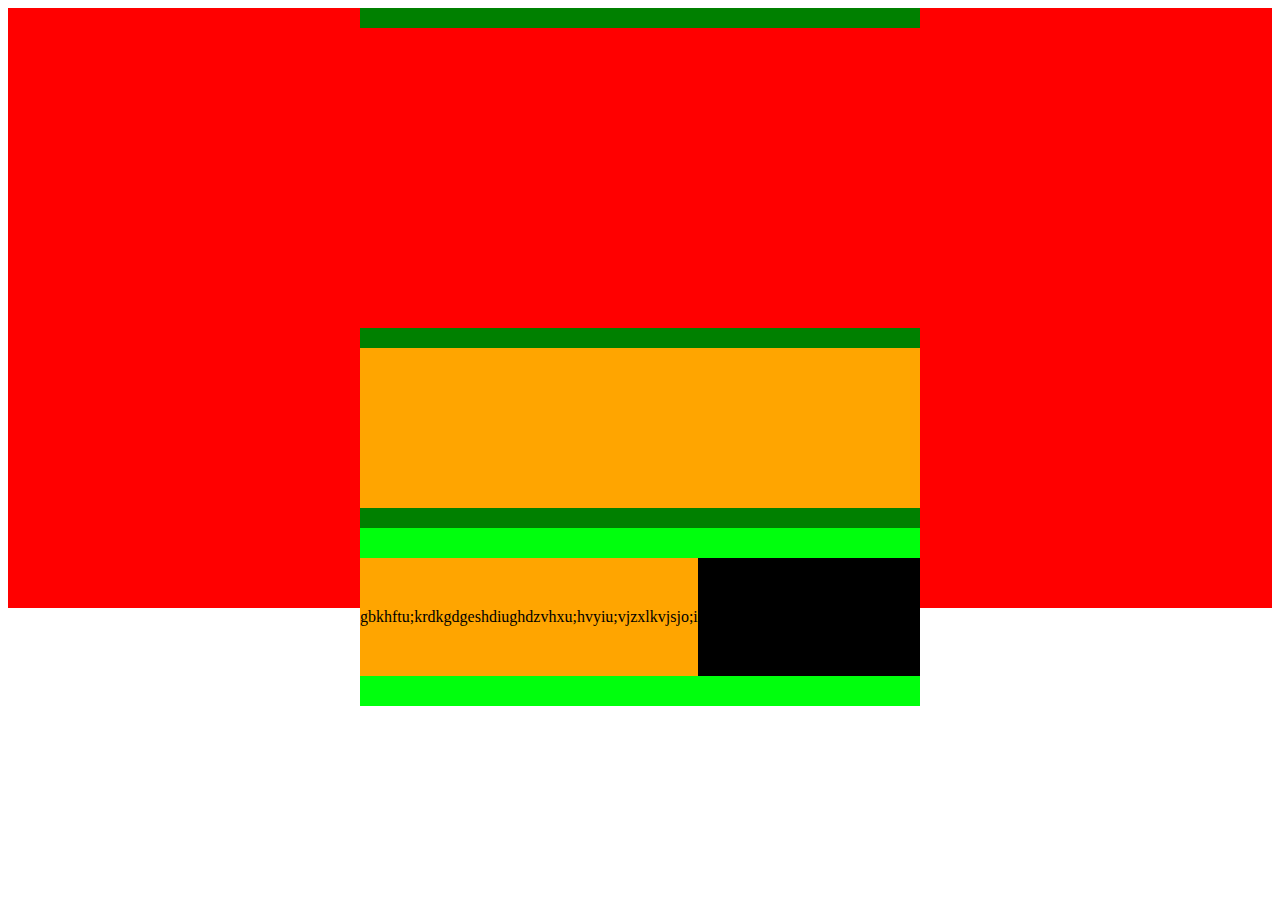
<file: carousel.html>
<!DOCTYPE html>
<html lang="en">
<head>
    <meta charset="UTF-8">
    <meta name="viewport" content="width=device-width, initial-scale=1.0">
    <title>Document</title>
    <link href="https://cdn.jsdelivr.net/npm/bootstrap@5.0.2/dist/css/bootstrap.min.css" rel="stylesheet"
        integrity="sha384-EVSTQN3/azprG1Anm3QDgpJLIm9Nao0Yz1ztcQTwFspd3yD65VohhpuuCOmLASjC" crossorigin="anonymous">
    <script src="https://cdn.jsdelivr.net/npm/bootstrap@5.0.2/dist/js/bootstrap.bundle.min.js"
        integrity="sha384-MrcW6ZMFYlzcLA8Nl+NtUVF0sA7MsXsP1UyJoMp4YLEuNSfAP+JcXn/tWtIaxVXM"
        crossorigin="anonymous"></script>
</head>
<style>
    .bigbox{
        height: 600px;
        background-color: red;
        display: flex;
        justify-content: center;
    }
    .smallbox{
        background-color: orange;
        display: flex;
    }
   
    .leftt{
        background-color: gray;
        padding: 20px 0px ;
        display: flex;
        align-items: end;
      

    }
   .end{
    padding: 50px 0px;
    background-color:black;
   }
    .rightt{
        background-color: green;
        padding: 20px 0px ;


    }
    .up{
        padding: 50px 0px;
        background-color: red;
        height: 200px;
    }
    .hell{
        padding: 20px 0px;
    }
    .hello{
        display: flex;
    }
    .onee{
        padding: 50px 0px;
        background-color: red;
      
    }
    .twoo{
        padding: 50px 0px;
        background-color:black;
       
    }
    .threee{
        padding: 50px 0px;
        background-color:orange;
      
    }
    .fourr{
        padding: 50px 0px;
        background-color:black;
      
    }
    .roll{
        display: flex;
        padding: 30px 0px;
        background-color: orange;
    }
    .rol{
        display: flex;
        padding: 30px 0px;
        background-color: rgb(0, 255, 13);
    }
    
    



</style>
<body>

<div class="container-fluid bigbox">
    <div class="col-lg-8 col-md-8 col-sm-12 col-12 smallbox">
        
            <div class="col-6 leftt "> 
                <div class=" col-12 end"></div> 
             </div>
          
            <div class="col-6 rightt ">
                <div class="col- lg-12 up"></div>
                <div class="col-lg-12 col-md-12  hell">
                    <div class="row roll">
                <div class="col-lg-6 col-md-12 onee"></div>
                <div class="col-lg-6 col-md-12 twoo"></div>
            </div>
            </div>
            <div class="col-12 hello">
                <div class="row rol">
                <div class="col-lg-6 col-md-12 threee">gbkhftu;krdkgdgeshdiughdzvhxu;hvyiu;vjzxlkvjsjo;i</div>
                <div class="col-lg-6 col-md-12 fourr">htueywuiytuwieyt;euisyt;eytietu;ie</div>
            </div>
            </div>
            </div>
        </div>
    </div>
</div>


    
</body>
</html>
</file>
